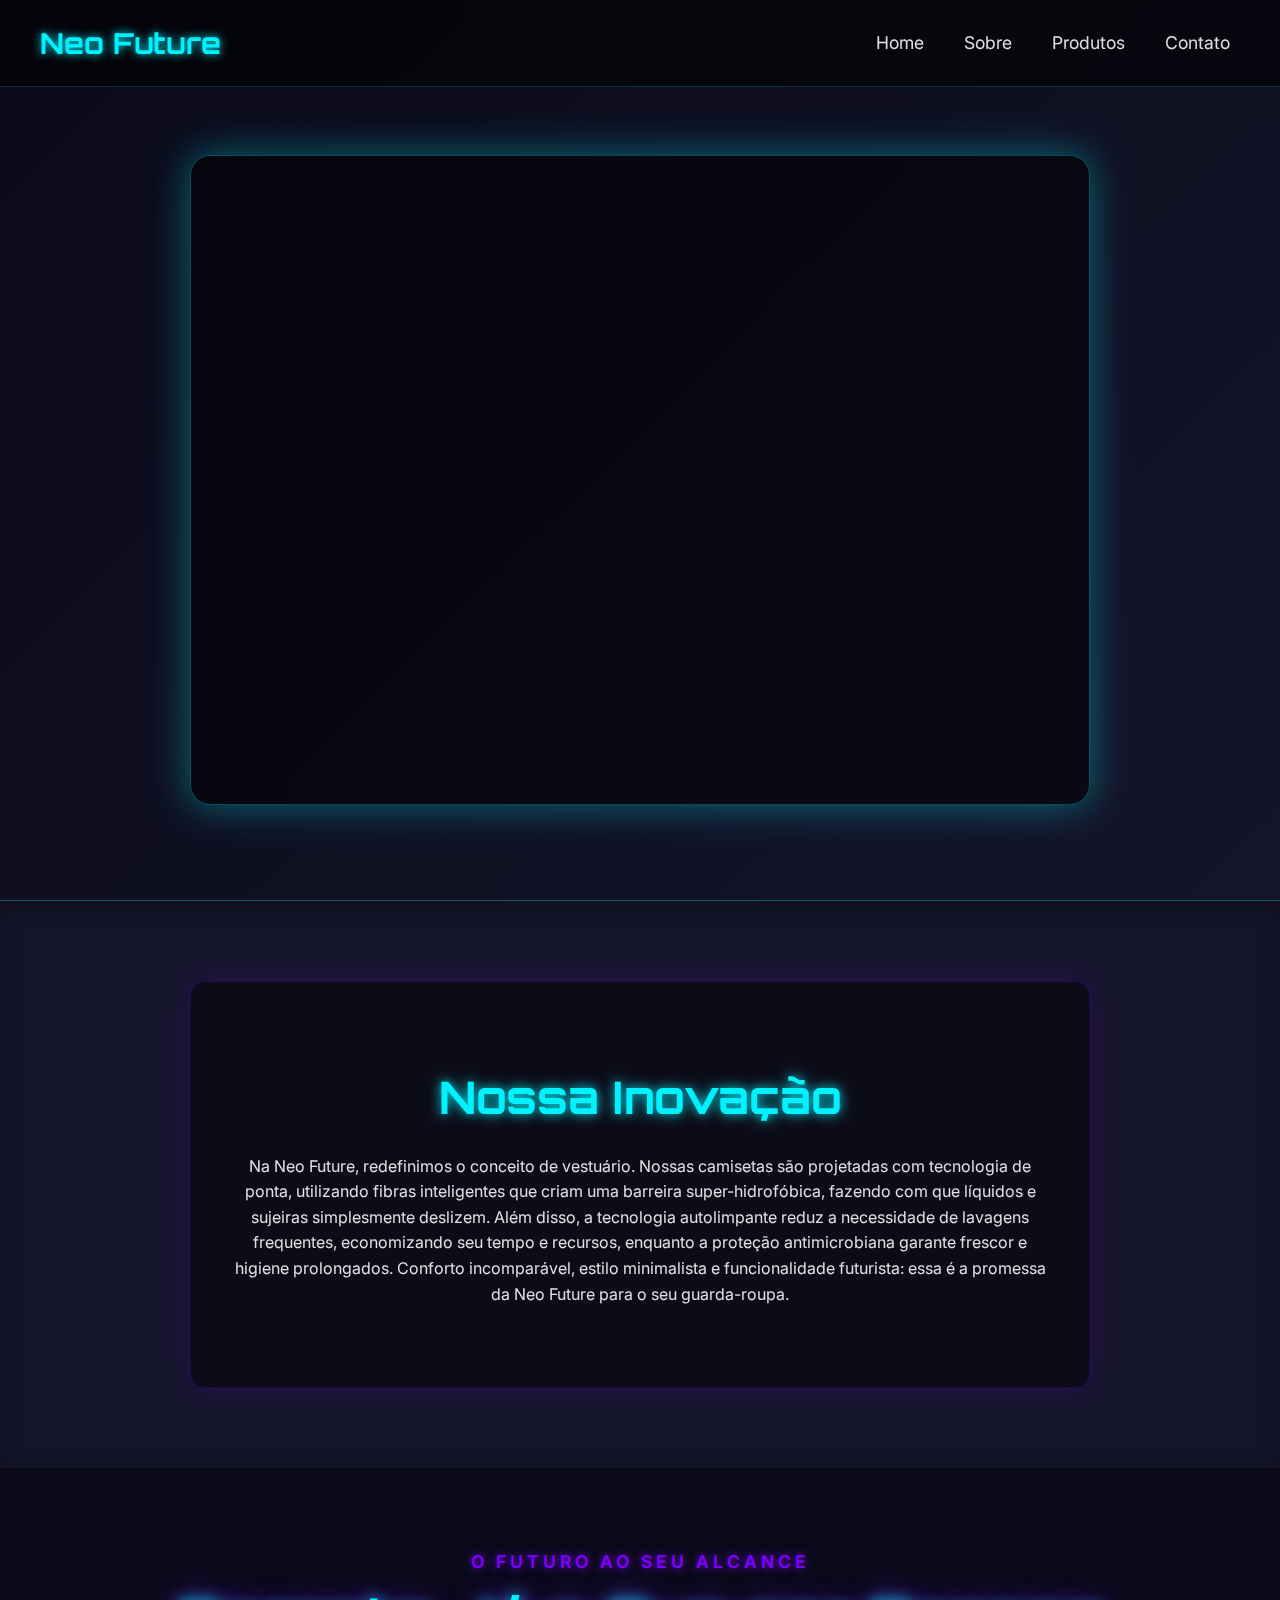
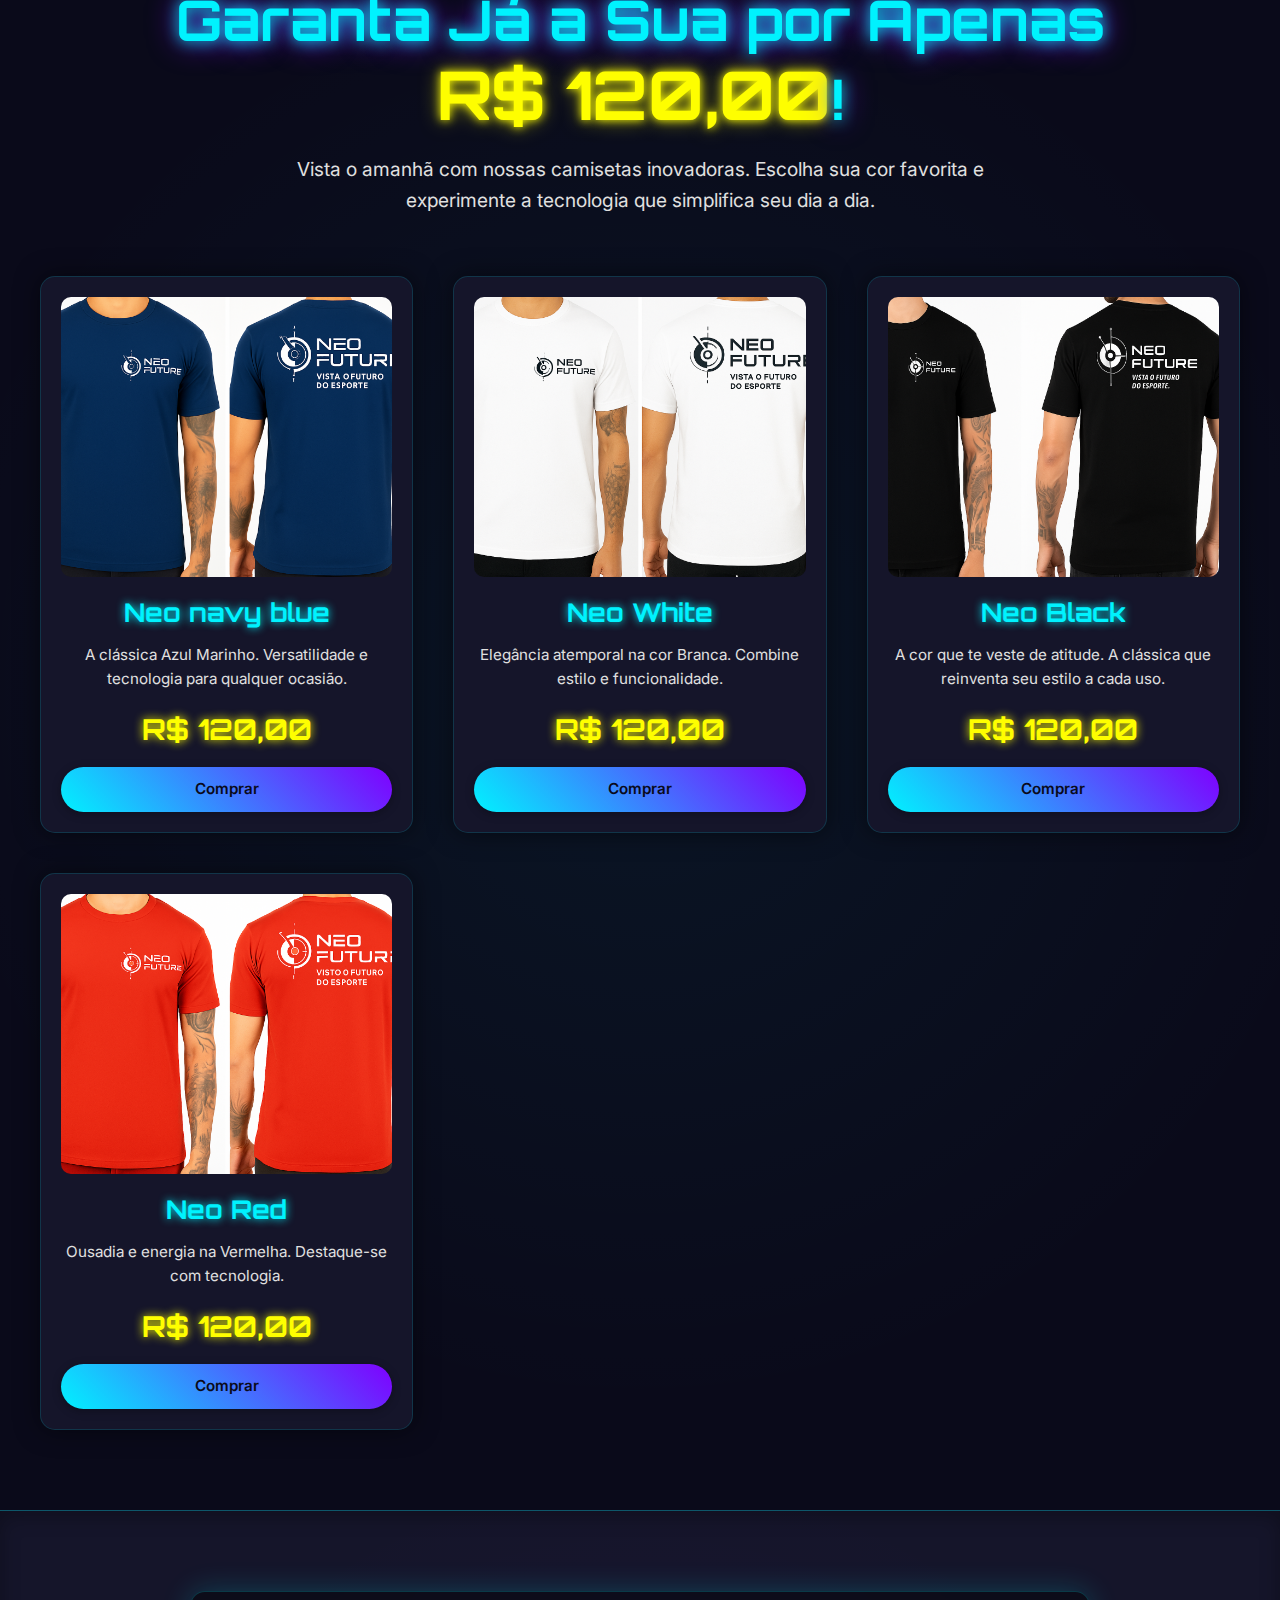
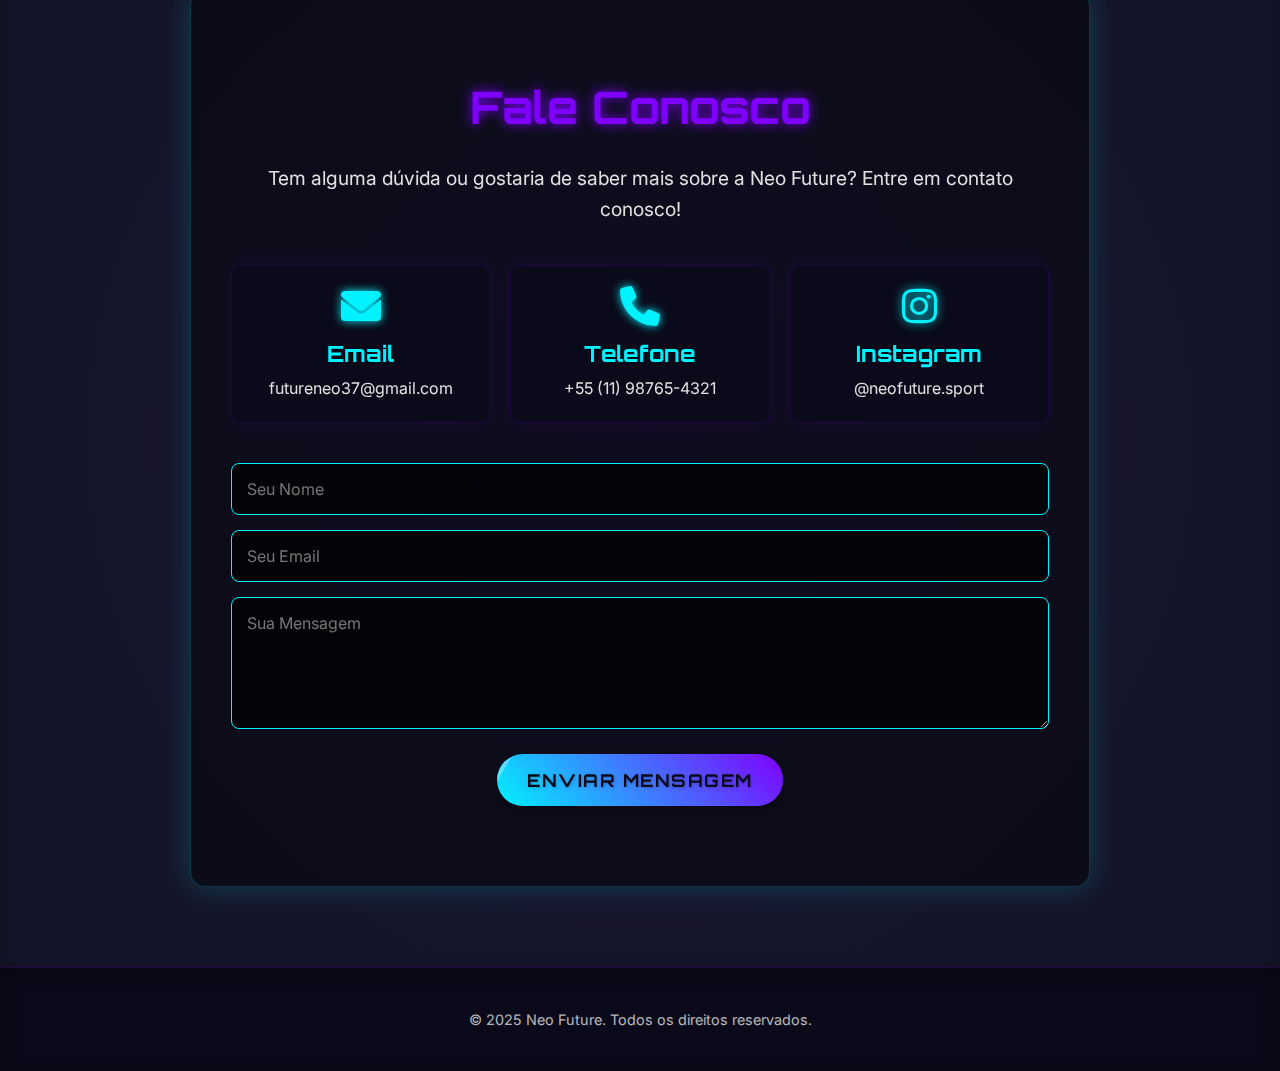
<file: index.html>
<!DOCTYPE html>
<html lang="pt-BR">
<head>
    <meta charset="UTF-8">
    <meta name="viewport" content="width=device-width, initial-scale=1.0">
    <title>Neo Future - Vista o futuro do Esporte!</title>
    
    <link rel="stylesheet" href="style.css">
    
    <link rel="preconnect" href="https://fonts.googleapis.com">
    <link rel="preconnect" href="https://fonts.gstatic.com" crossorigin>
    <link href="https://fonts.googleapis.com/css2?family=Inter:wght@300;400;600;700&family=Orbitron:wght@400;700&display=swap" rel="stylesheet">
    <link rel="stylesheet" href="https://cdnjs.cloudflare.com/ajax/libs/font-awesome/6.0.0-beta3/css/all.min.css">
</head>
<body>

    <header class="main-header">
        <nav class="navbar">
            <a href="#home" class="logo">
                Neo Future
            </a>
            <ul class="nav-links">
                <li><a href="#home">Home</a></li>
                <li><a href="#sobre">Sobre</a></li>
                <li><a href="#produtos">Produtos</a></li>
                <li><a href="#contato">Contato</a></li>
            </ul>
        </nav>
    </header>

    <main>
        <section id="home" class="hero-section">
            <div class="hero-container">
                <p class="hat-hero">O FUTURO É AGORA</p>
                <h1 class="title-hero">Neo Future:<br> Vista o futuro do Esporte!</h1>
                <p class="description-hero">Experimente a revolução têxtil com camisetas super-hidrofóbicas (repelem água e sujeira), autolimpantes e antimicrobianas. Inovação, conforto e estilo se unem para um novo padrão de vestuário.</p>
                <div class="hero-buttons">
                    <a href="#produtos" class="button-cta">Explore a Coleção</a>
                    <a href="#sobre" class="button-secondary">Saiba Mais</a>
                </div>
            </div>
        </section>

        <section id="sobre" class="about-section">
            <div class="about-container">
                <h2>Nossa Inovação</h2>
                <p class="about-text">Na Neo Future, redefinimos o conceito de vestuário. Nossas camisetas são projetadas com tecnologia de ponta, utilizando fibras inteligentes que criam uma barreira super-hidrofóbica, fazendo com que líquidos e sujeiras simplesmente deslizem. Além disso, a tecnologia autolimpante reduz a necessidade de lavagens frequentes, economizando seu tempo e recursos, enquanto a proteção antimicrobiana garante frescor e higiene prolongados. Conforto incomparável, estilo minimalista e funcionalidade futurista: essa é a promessa da Neo Future para o seu guarda-roupa.</p>
            </div>
        </section>

        <section id="produtos" class="products-section">
            <div class="products-container">
                <p class="products-hat">O FUTURO AO SEU ALCANCE</p>
                <h2 class="products-title-special">Garanta Já a Sua por Apenas <span class="highlight-price">R$ 120,00</span>!</h2>
                <p class="products-intro-text">Vista o amanhã com nossas camisetas inovadoras. Escolha sua cor favorita e experimente a tecnologia que simplifica seu dia a dia.</p>

                <div class="product-grid">
                    
                    <div class="product-card">
                        <div class="product-image-placeholder">
                            <img src="assets/image/img-card-5.png" alt="Camiseta Neo Future Azul marinho">
                        </div>
                        <div class="product-card-content">
                            <div>
                                <h3>Neo navy blue</h3>
                                <p class="product-description">A clássica Azul Marinho. Versatilidade e tecnologia para qualquer ocasião.</p>
                                <span class="product-price">R$ 120,00</span>
                            </div>
                            <a href="#" class="button-cta-small">Comprar</a>
                        </div>
                    </div>

                    <div class="product-card">
                        <div class="product-image-placeholder">
                            <img src="assets/image/img-card-4.png" alt="Camiseta Neo Future Branca">
                        </div>
                        <div class="product-card-content">
                           <div>
                                <h3>Neo White</h3>
                                <p class="product-description">Elegância atemporal na cor Branca. Combine estilo e funcionalidade.</p>
                                <span class="product-price">R$ 120,00</span>
                           </div>
                            <a href="#" class="button-cta-small">Comprar</a>
                        </div>
                    </div>


                     <div class="product-card">
                        <div class="product-image-placeholder">
                            <img src="assets/image/img-card-6.png" alt="Camiseta Neo Future Azul marinho">
                        </div>
                        <div class="product-card-content">
                            <div>
                                <h3>Neo Black</h3>
                                <p class="product-description"> A cor que te veste de atitude. A clássica que reinventa seu estilo a cada uso.</p>
                                <span class="product-price">R$ 120,00</span>
                            </div>
                            <a href="#" class="button-cta-small">Comprar</a>
                        </div>
                    </div>


                    <div class="product-card">
                        <div class="product-image-placeholder">
                            <img src="assets/image/img-card-3.png" alt="Camiseta Neo Future Vermelha">
                        </div>
                        <div class="product-card-content">
                            <div>
                                <h3>Neo Red</h3>
                                <p class="product-description">Ousadia e energia na Vermelha. Destaque-se com tecnologia.</p>
                                <span class="product-price">R$ 120,00</span>
                            </div>
                            <a href="#" class="button-cta-small">Comprar</a>
                        </div>
                    </div>

                </div>
            </div>
        </section>

        <section id="contato" class="contact-section">
            <div class="contact-container">
                <h2>Fale Conosco</h2>
                <p class="contact-intro-text">Tem alguma dúvida ou gostaria de saber mais sobre a Neo Future? Entre em contato conosco!</p>
                <div class="contact-info-grid">
                    <div class="contact-info-card">
                        <i class="fas fa-envelope"></i> 
                        <h3>Email</h3>
                        <p><a href="mailto:futureneo37@gmail.com" class="contact-link">futureneo37@gmail.com</a></p>
                    </div>
                    <div class="contact-info-card">
                        <i class="fas fa-phone"></i>
                        <h3>Telefone</h3>
                        <p><a href="tel:+5511987654321" class="contact-link">+55 (11) 98765-4321</a></p>
                    </div>
                    <div class="contact-info-card">
                        <i class="fab fa-instagram"></i> 
                        <h3>Instagram</h3>
                        <p><a href="https://www.instagram.com/neofuture.sport" target="_blank" class="contact-link">@neofuture.sport</a></p>
                    </div>
                </div>
                <form class="contact-form" action="#" method="POST">
                    <input type="text" name="name" placeholder="Seu Nome" required>
                    <input type="email" name="email" placeholder="Seu Email" required>
                    <textarea name="message" placeholder="Sua Mensagem" rows="5" required></textarea>
                    <button type="submit" class="button-cta">Enviar Mensagem</button>
                </form>
            </div>
        </section>
    </main>

    <footer class="footer">
        <p class="copyright">&copy; 2025 Neo Future. Todos os direitos reservados.</p>
    </footer>

</body>
</html>
</file>
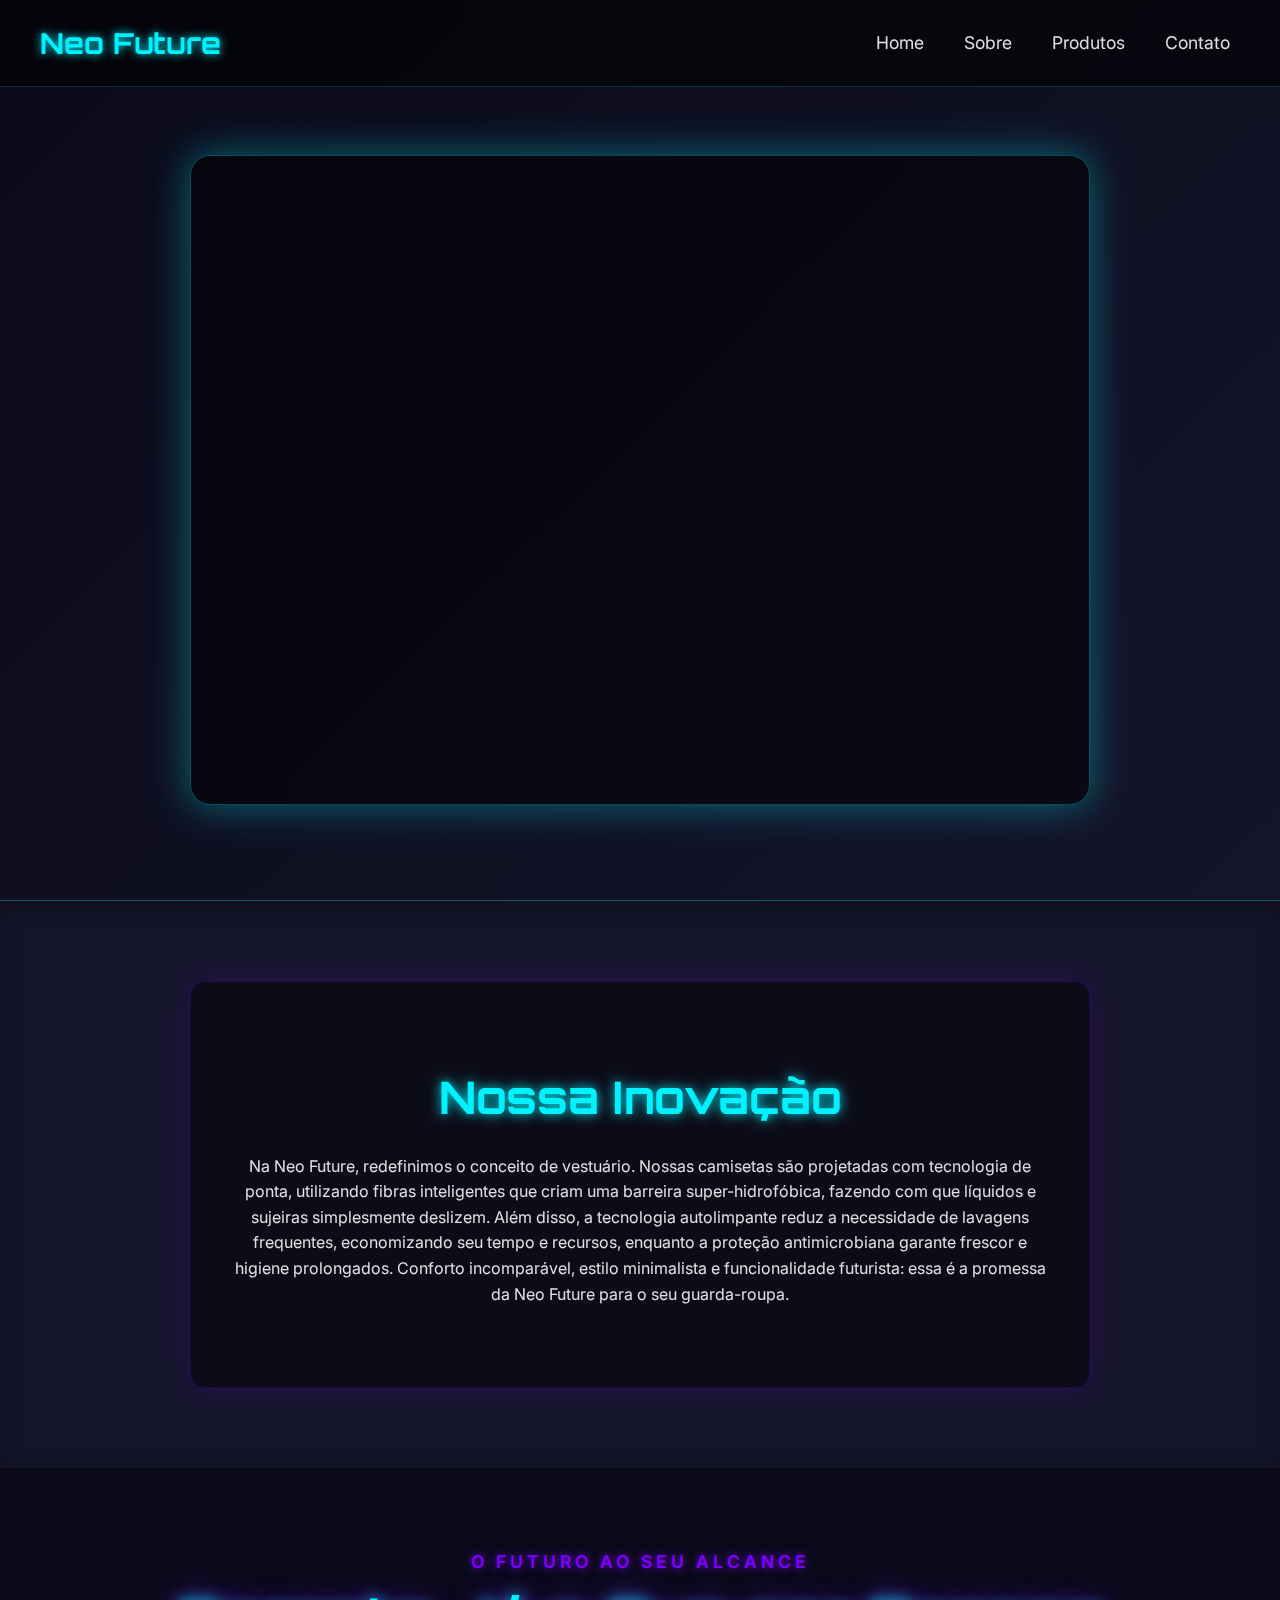
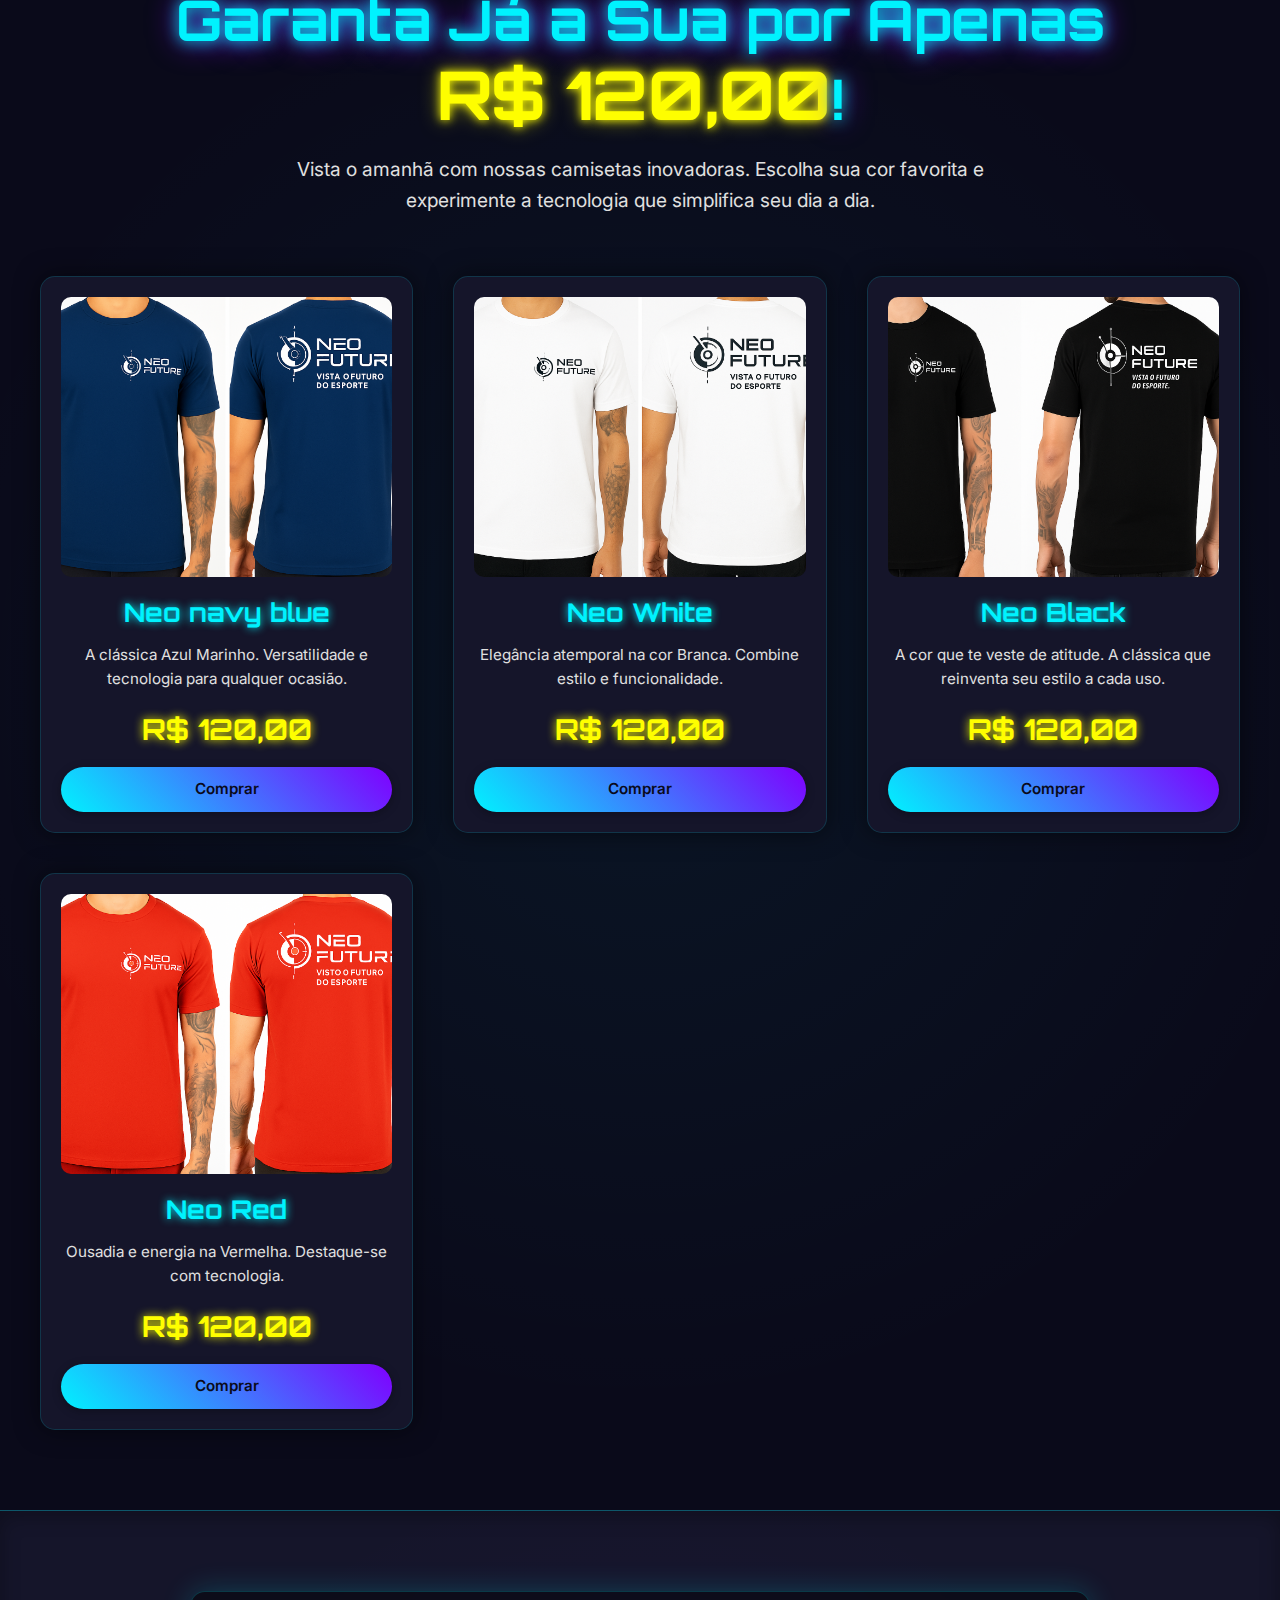
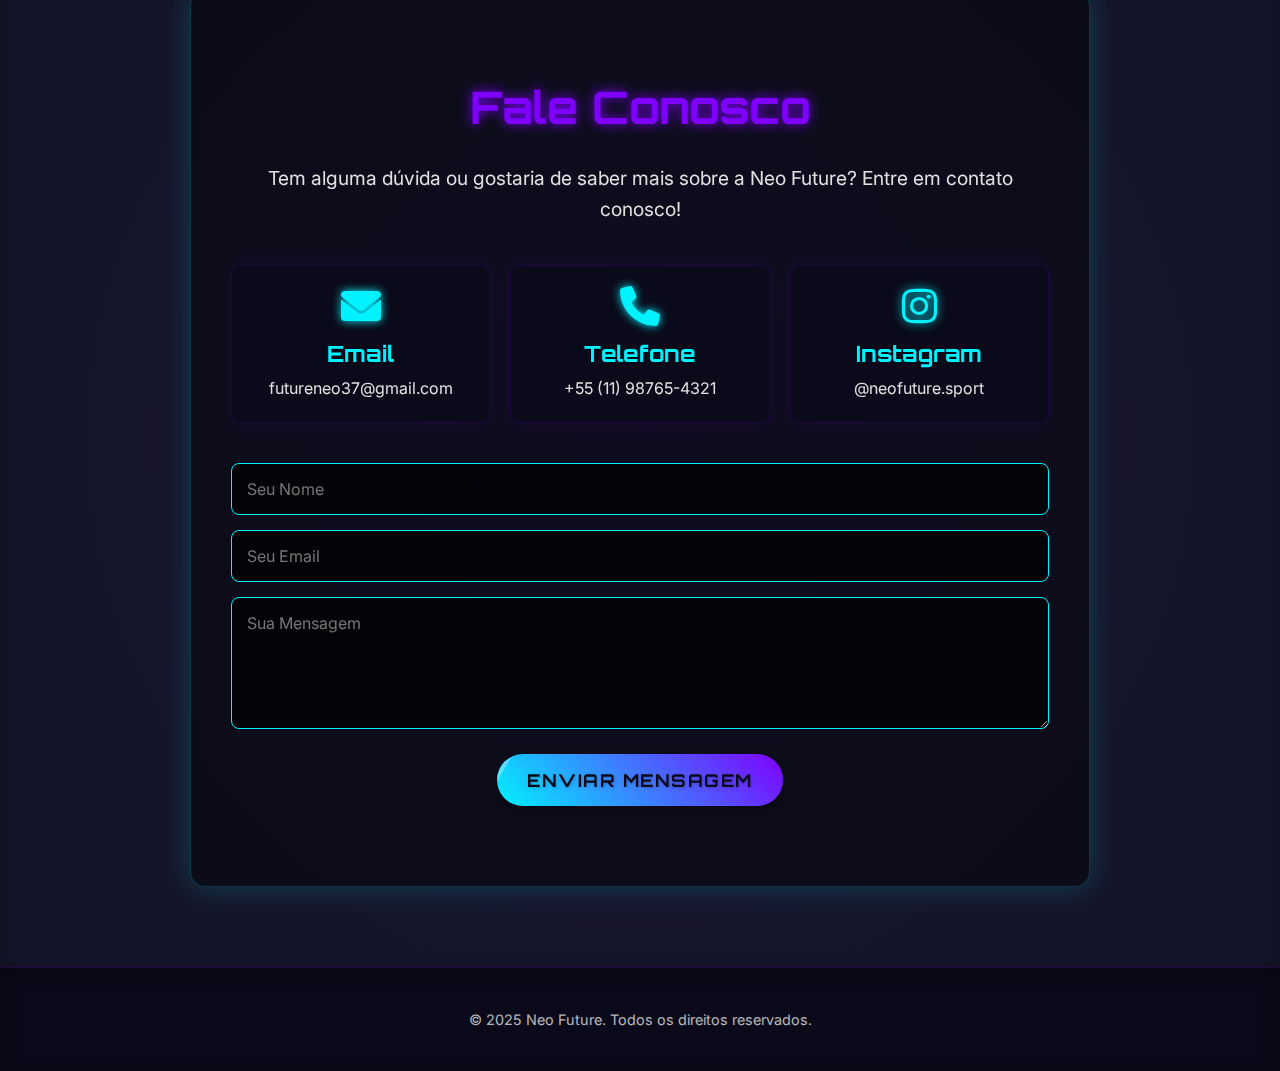
<file: shark tank-turma L/site neo future/index.html>
<!DOCTYPE html>
<html lang="pt-BR">
<head>
    <meta charset="UTF-8">
    <meta name="viewport" content="width=device-width, initial-scale=1.0">
    <title>Neo Future - Vista o futuro do Esporte!</title>
    
    <link rel="stylesheet" href="style.css">
    
    <link rel="preconnect" href="https://fonts.googleapis.com">
    <link rel="preconnect" href="https://fonts.gstatic.com" crossorigin>
    <link href="https://fonts.googleapis.com/css2?family=Inter:wght@300;400;600;700&family=Orbitron:wght@400;700&display=swap" rel="stylesheet">
    <link rel="stylesheet" href="https://cdnjs.cloudflare.com/ajax/libs/font-awesome/6.0.0-beta3/css/all.min.css">
</head>
<body>

    <header class="main-header">
        <nav class="navbar">
            <a href="#home" class="logo">
                Neo Future
            </a>
            <ul class="nav-links">
                <li><a href="#home">Home</a></li>
                <li><a href="#sobre">Sobre</a></li>
                <li><a href="#produtos">Produtos</a></li>
                <li><a href="#contato">Contato</a></li>
            </ul>
        </nav>
    </header>

    <main>
        <section id="home" class="hero-section">
            <div class="hero-container">
                <p class="hat-hero">O FUTURO É AGORA</p>
                <h1 class="title-hero">Neo Future:<br> Vista o futuro do Esporte!</h1>
                <p class="description-hero">Experimente a revolução têxtil com camisetas super-hidrofóbicas (repelem água e sujeira), autolimpantes e antimicrobianas. Inovação, conforto e estilo se unem para um novo padrão de vestuário.</p>
                <div class="hero-buttons">
                    <a href="#produtos" class="button-cta">Explore a Coleção</a>
                    <a href="#sobre" class="button-secondary">Saiba Mais</a>
                </div>
            </div>
        </section>

        <section id="sobre" class="about-section">
            <div class="about-container">
                <h2>Nossa Inovação</h2>
                <p class="about-text">Na Neo Future, redefinimos o conceito de vestuário. Nossas camisetas são projetadas com tecnologia de ponta, utilizando fibras inteligentes que criam uma barreira super-hidrofóbica, fazendo com que líquidos e sujeiras simplesmente deslizem. Além disso, a tecnologia autolimpante reduz a necessidade de lavagens frequentes, economizando seu tempo e recursos, enquanto a proteção antimicrobiana garante frescor e higiene prolongados. Conforto incomparável, estilo minimalista e funcionalidade futurista: essa é a promessa da Neo Future para o seu guarda-roupa.</p>
            </div>
        </section>

        <section id="produtos" class="products-section">
            <div class="products-container">
                <p class="products-hat">O FUTURO AO SEU ALCANCE</p>
                <h2 class="products-title-special">Garanta Já a Sua por Apenas <span class="highlight-price">R$ 120,00</span>!</h2>
                <p class="products-intro-text">Vista o amanhã com nossas camisetas inovadoras. Escolha sua cor favorita e experimente a tecnologia que simplifica seu dia a dia.</p>

                <div class="product-grid">
                    
                    <div class="product-card">
                        <div class="product-image-placeholder">
                            <img src="../assets/image/img-card-5.png" alt="Camiseta Neo Future Azul marinho">
                        </div>
                        <div class="product-card-content">
                            <div>
                                <h3>Neo navy blue</h3>
                                <p class="product-description">A clássica Azul Marinho. Versatilidade e tecnologia para qualquer ocasião.</p>
                                <span class="product-price">R$ 120,00</span>
                            </div>
                            <a href="#" class="button-cta-small">Comprar</a>
                        </div>
                    </div>

                    <div class="product-card">
                        <div class="product-image-placeholder">
                            <img src="../assets/image/img-card-4.png" alt="Camiseta Neo Future Branca">
                        </div>
                        <div class="product-card-content">
                           <div>
                                <h3>Neo White</h3>
                                <p class="product-description">Elegância atemporal na cor Branca. Combine estilo e funcionalidade.</p>
                                <span class="product-price">R$ 120,00</span>
                           </div>
                            <a href="#" class="button-cta-small">Comprar</a>
                        </div>
                    </div>


                     <div class="product-card">
                        <div class="product-image-placeholder">
                            <img src="../assets/image/img-card-6.png" alt="Camiseta Neo Future Azul marinho">
                        </div>
                        <div class="product-card-content">
                            <div>
                                <h3>Neo Black</h3>
                                <p class="product-description"> A cor que te veste de atitude. A clássica que reinventa seu estilo a cada uso.</p>
                                <span class="product-price">R$ 120,00</span>
                            </div>
                            <a href="#" class="button-cta-small">Comprar</a>
                        </div>
                    </div>


                    <div class="product-card">
                        <div class="product-image-placeholder">
                            <img src="../assets/image/img-card-3.png" alt="Camiseta Neo Future Vermelha">
                        </div>
                        <div class="product-card-content">
                            <div>
                                <h3>Neo Red</h3>
                                <p class="product-description">Ousadia e energia na Vermelha. Destaque-se com tecnologia.</p>
                                <span class="product-price">R$ 120,00</span>
                            </div>
                            <a href="#" class="button-cta-small">Comprar</a>
                        </div>
                    </div>

                </div>
            </div>
        </section>

        <section id="contato" class="contact-section">
            <div class="contact-container">
                <h2>Fale Conosco</h2>
                <p class="contact-intro-text">Tem alguma dúvida ou gostaria de saber mais sobre a Neo Future? Entre em contato conosco!</p>
                <div class="contact-info-grid">
                    <div class="contact-info-card">
                        <i class="fas fa-envelope"></i> 
                        <h3>Email</h3>
                        <p><a href="mailto:futureneo37@gmail.com" class="contact-link">futureneo37@gmail.com</a></p>
                    </div>
                    <div class="contact-info-card">
                        <i class="fas fa-phone"></i>
                        <h3>Telefone</h3>
                        <p><a href="tel:+5511987654321" class="contact-link">+55 (11) 98765-4321</a></p>
                    </div>
                    <div class="contact-info-card">
                        <i class="fab fa-instagram"></i> 
                        <h3>Instagram</h3>
                        <p><a href="https://www.instagram.com/neofuture.sport" target="_blank" class="contact-link">@neofuture.sport</a></p>
                    </div>
                </div>
                <form class="contact-form" action="#" method="POST">
                    <input type="text" name="name" placeholder="Seu Nome" required>
                    <input type="email" name="email" placeholder="Seu Email" required>
                    <textarea name="message" placeholder="Sua Mensagem" rows="5" required></textarea>
                    <button type="submit" class="button-cta">Enviar Mensagem</button>
                </form>
            </div>
        </section>
    </main>

    <footer class="footer">
        <p class="copyright">&copy; 2025 Neo Future. Todos os direitos reservados.</p>
    </footer>

</body>
</html>
</file>
<file: style.css>
/* CÓDIGO CSS FINAL E RESPONSIVO */

/* Importação de Fontes do Google Fonts */ 
@import url('https://fonts.googleapis.com/css2?family=Inter:wght@300;400;600;700&family=Orbitron:wght@400;700&display=swap'); 

/* Variáveis CSS para fácil personalização */ 
:root { 
    /* Cores */ 
    --color-primary-neon: #00f2fe; /* Azul ciano brilhante */ 
    --color-secondary-neon: #7f00ff; /* Roxo vibrante */ 
    --color-text-light: #e0e0e0; /* Cinza claro para texto */ 
    --color-bg-dark: #0a0a1a; /* Fundo escuro principal, quase preto */ 
    --color-bg-medium: #15152a; /* Fundo secundário um pouco mais claro */ 
    --color-accent-glow: rgba(0, 242, 254, 0.4); /* Brilho para elementos */ 
    --color-gradient-start: #000000; 
    --color-gradient-end: #0a0a1a; 
    --color-attention-red: #ff4d4d; /* Um vermelho mais vibrante para atenção */ 
    --color-attention-yellow: #fefe00; /* Amarelo brilhante para destaque de preço */ 

    /* Fontes */ 
    --font-heading: 'Orbitron', sans-serif; /* Fonte para títulos e destaques */ 
    --font-body: 'Inter', sans-serif; /* Fonte principal para o corpo do texto */ 

    /* Espaçamentos */ 
    --spacing-lg: 80px; 
    --spacing-md: 40px; 
    --spacing-sm: 20px; 
} 

/* Reset Básico para consistência entre navegadores */ 
* { 
    margin: 0; 
    padding: 0; 
    box-sizing: border-box; 
} 

html { 
    scroll-behavior: smooth; /* Rolagem suave para âncoras */ 
} 

body { 
    font-family: var(--font-body); 
    color: var(--color-text-light); 
    background-color: var(--color-bg-dark); 
    line-height: 1.6; 
    overflow-x: hidden; /* Evita scroll horizontal indesejado */ 
    -webkit-font-smoothing: antialiased; /* Suavização de fontes para melhor legibilidade */ 
} 

/* Estilos de seleção de texto (opcional) */ 
::selection { 
    background-color: var(--color-primary-neon); 
    color: var(--color-bg-dark); 
} 

/* --- Header --- */ 
.main-header { 
    width: 100%; 
    padding: var(--spacing-sm) var(--spacing-md); 
    background-color: rgba(0, 0, 0, 0.6); 
    position: fixed; 
    top: 0; 
    left: 0; 
    z-index: 1000;
    backdrop-filter: blur(8px);
    border-bottom: 1px solid rgba(0, 242, 254, 0.2); 
} 

.navbar { 
    display: flex; 
    justify-content: space-between; 
    align-items: center; 
    max-width: 1200px; 
    margin: 0 auto; 
} 

.logo {
    font-family: var(--font-heading);
    font-size: 1.8em;
    font-weight: 700;
    color: var(--color-primary-neon);
    text-decoration: none;
    text-shadow: 0 0 8px var(--color-primary-neon);
    transition: all 0.3s ease;
}

.logo h1 {
    font-size: inherit;
    font-weight: inherit;
}

.logo:hover {
    color: var(--color-secondary-neon);
    text-shadow: 0 0 15px var(--color-secondary-neon);
}

.nav-links { 
    list-style: none; 
    display: flex; 
    gap: var(--spacing-sm); 
} 

.nav-links a { 
    color: var(--color-text-light); 
    text-decoration: none; 
    font-family: var(--font-body); 
    font-weight: 400; 
    font-size: 1.1em; 
    padding: 5px 10px; 
    position: relative; 
    transition: color 0.3s ease; 
} 

.nav-links a::after { 
    content: ''; 
    position: absolute; 
    width: 0; 
    height: 2px; 
    background: var(--color-primary-neon); 
    bottom: -5px; 
    left: 50%; 
    transform: translateX(-50%); 
    transition: width 0.3s ease; 
} 

.nav-links a:hover { 
    color: var(--color-primary-neon); 
} 

.nav-links a:hover::after { 
    width: 100%; 
} 

/* --- Hero Section (Home) --- */ 
.hero-section { 
    position: relative; 
    width: 100%; 
    min-height: 100vh;
    display: flex; 
    justify-content: center; 
    align-items: center; 
    text-align: center; 
    background: linear-gradient(135deg, var(--color-bg-dark) 0%, var(--color-bg-medium) 100%); 
    overflow: hidden;
    padding: calc(var(--spacing-lg) + 60px) var(--spacing-sm) var(--spacing-lg);
} 

.hero-section::before { 
    content: ''; 
    position: absolute; 
    top: 0; 
    left: 0; 
    width: 100%; 
    height: 100%; 
    background: url('https://via.placeholder.com/1920x1080/0d0d1e/00f2fe?text=FUTURISTIC+PATTERN') no-repeat center center/cover; 
    opacity: 0.15;
    z-index: 0; 
    animation: backgroundPulse 15s infinite alternate ease-in-out;
} 

@keyframes backgroundPulse { 
    0% { opacity: 0.15; transform: scale(1); } 
    100% { opacity: 0.2; transform: scale(1.03); } 
} 

.hero-container { 
    position: relative; 
    z-index: 1;
    max-width: 900px; 
    padding: var(--spacing-lg); 
    background-color: rgba(0, 0, 0, 0.5);
    border-radius: 20px; 
    box-shadow: 0 0 40px var(--color-accent-glow);
    backdrop-filter: blur(10px);
    border: 1px solid rgba(0, 242, 254, 0.3); 
    animation: fadeInScale 1s ease-out;
} 

@keyframes fadeInScale { 
    from { opacity: 0; transform: scale(0.95); } 
    to { opacity: 1; transform: scale(1); } 
} 

.hat-hero { 
    font-family: var(--font-body);
    font-weight: 600; 
    font-size: 1.1em; 
    color: var(--color-secondary-neon); 
    text-transform: uppercase; 
    letter-spacing: 4px; 
    margin-bottom: 15px; 
    text-shadow: 0 0 8px var(--color-secondary-neon); 
    opacity: 0;
    animation: slideInTop 0.8s forwards 0.2s;
} 

@keyframes slideInTop { 
    from { opacity: 0; transform: translateY(-30px); } 
    to { opacity: 1; transform: translateY(0); } 
} 

.title-hero { 
    font-family: var(--font-heading); 
    font-size: 4em;
    color: var(--color-primary-neon); 
    margin-bottom: 25px; 
    line-height: 1.1; 
    text-shadow: 0 0 20px var(--color-primary-neon), 0 0 40px var(--color-secondary-neon); 
    opacity: 0;
    animation: fadeInTitle 1s forwards 0.4s;
} 

@keyframes fadeInTitle { 
    from { opacity: 0; transform: translateY(20px); } 
    to { opacity: 1; transform: translateY(0); } 
} 

.description-hero { 
    font-family: var(--font-body); 
    font-size: 1.3em; 
    color: var(--color-text-light); 
    margin-bottom: var(--spacing-md); 
    max-width: 700px; 
    margin-left: auto; 
    margin-right: auto; 
    opacity: 0;
    animation: fadeInText 1s forwards 0.6s;
} 

@keyframes fadeInText { 
    from { opacity: 0; } 
    to { opacity: 1; } 
} 

.hero-buttons { 
    display: flex; 
    justify-content: center; 
    gap: var(--spacing-sm); 
    flex-wrap: wrap;
    opacity: 0;
    animation: fadeInButtons 1s forwards 0.8s;
} 

@keyframes fadeInButtons { 
    from { opacity: 0; transform: translateY(20px); } 
    to { opacity: 1; transform: translateY(0); } 
} 

.button-cta, .button-secondary { 
    display: inline-block; 
    padding: 18px 35px;
    border-radius: 50px; 
    text-decoration: none; 
    font-family: var(--font-heading); 
    font-size: 1.1em; 
    font-weight: 700; 
    text-transform: uppercase; 
    letter-spacing: 1.5px; 
    transition: all 0.3s cubic-bezier(0.25, 0.8, 0.25, 1);
    box-shadow: 0 5px 15px rgba(0, 0, 0, 0.4); 
    position: relative; 
    overflow: hidden;
} 

.button-cta { 
    background: linear-gradient(45deg, var(--color-primary-neon), var(--color-secondary-neon)); 
    color: var(--color-bg-dark); 
    border: none; 
    text-shadow: 1px 1px 3px rgba(0, 0, 0, 0.2); 
} 

.button-cta:hover { 
    transform: translateY(-5px); 
    box-shadow: 0 10px 25px var(--color-accent-glow); 
    filter: brightness(1.1);
} 

.button-cta::before {
    content: ''; 
    position: absolute; 
    top: 0; 
    left: -100%; 
    width: 100%; 
    height: 100%; 
    background: rgba(255, 255, 255, 0.3); 
    transform: skewX(-30deg); 
    transition: all 0.5s cubic-bezier(0.25, 0.8, 0.25, 1); 
} 

.button-cta:hover::before { 
    left: 100%; 
} 

.button-secondary { 
    background-color: transparent; 
    color: var(--color-primary-neon); 
    border: 2px solid var(--color-primary-neon); 
    transition: all 0.3s ease; 
} 

.button-secondary:hover { 
    transform: translateY(-5px); 
    background-color: var(--color-primary-neon); 
    color: var(--color-bg-dark); 
    box-shadow: 0 10px 25px var(--color-accent-glow); 
} 

.button-cta-small { 
    display: inline-block; 
    padding: 10px 20px; 
    border-radius: 30px; 
    text-decoration: none; 
    font-family: var(--font-body); 
    font-size: 0.95em; 
    font-weight: 600; 
    background: linear-gradient(45deg, var(--color-primary-neon), var(--color-secondary-neon)); 
    color: var(--color-bg-dark); 
    border: none; 
    /* margin-top: 15px; */ /* Removido para controle pelo flexbox */
    transition: all 0.3s ease; 
    box-shadow: 0 2px 10px rgba(0, 0, 0, 0.3); 
} 

.button-cta-small:hover { 
    transform: translateY(-2px); 
    box-shadow: 0 5px 15px var(--color-accent-glow); 
    filter: brightness(1.1); 
} 

/* --- Section "Sobre" --- */ 
.about-section { 
    padding: var(--spacing-lg) var(--spacing-sm); 
    background-color: var(--color-bg-medium); 
    text-align: center; 
    border-top: 1px solid rgba(0, 242, 254, 0.3); 
    box-shadow: inset 0 5px 20px rgba(0, 0, 0, 0.3); 
} 

.about-container { 
    max-width: 900px; 
    margin: 0 auto; 
    padding: var(--spacing-lg) var(--spacing-md); 
    background-color: rgba(0, 0, 0, 0.4); 
    border-radius: 15px; 
    box-shadow: 0 0 30px rgba(127, 0, 255, 0.2);
    backdrop-filter: blur(5px); 
    border: 1px solid rgba(127, 0, 255, 0.2); 
} 

.about-section h2 { 
    font-family: var(--font-heading); 
    font-size: 2.8em; 
    color: var(--color-primary-neon); 
    margin-bottom: var(--spacing-sm); 
    text-shadow: 0 0 12px var(--color-primary-neon); 
} 

/* --- Section "Produtos" --- */ 
.products-section { 
    padding: var(--spacing-lg) var(--spacing-sm); 
    background-color: var(--color-bg-dark); 
    text-align: center; 
    position: relative; 
    overflow: hidden; 
} 

.products-section::before {
    content: ''; 
    position: absolute; 
    top: 0; 
    left: 0; 
    width: 100%; 
    height: 100%; 
    background: radial-gradient(circle at center, rgba(0, 242, 254, 0.05) 0%, rgba(10, 10, 26, 0) 70%); 
    z-index: 0; 
} 

.products-container { 
    max-width: 1200px; 
    margin: 0 auto; 
    position: relative; 
    z-index: 1;
} 

.products-hat { 
    font-family: var(--font-body); 
    font-weight: 600; 
    font-size: 1.1em; 
    color: var(--color-secondary-neon); 
    text-transform: uppercase; 
    letter-spacing: 4px; 
    margin-bottom: 10px; 
    text-shadow: 0 0 8px var(--color-secondary-neon); 
    animation: pulseText 2s infinite alternate;
} 

@keyframes pulseText { 
    0% { transform: scale(1); opacity: 1; } 
    100% { transform: scale(1.02); opacity: 0.9; } 
} 

.products-title-special { 
    font-family: var(--font-heading); 
    font-size: 3.5em;
    color: var(--color-primary-neon); 
    margin-bottom: 20px; 
    text-shadow: 0 0 15px var(--color-primary-neon), 0 0 30px var(--color-secondary-neon); 
    line-height: 1.2; 
} 

.highlight-price { 
    color: var(--color-attention-yellow);
    font-size: 1.2em;
    font-weight: 700; 
    text-shadow: 0 0 10px var(--color-attention-yellow), 0 0 20px rgba(255, 255, 0, 0.5);
    animation: pricePop 1.5s ease-out forwards; 
    display: inline-block;
} 

@keyframes pricePop { 
    0% { transform: scale(0.8); opacity: 0; } 
    50% { transform: scale(1.1); opacity: 1; } 
    100% { transform: scale(1); } 
} 

.products-intro-text { 
    font-family: var(--font-body); 
    font-size: 1.2em; 
    color: var(--color-text-light); 
    margin-bottom: var(--spacing-md); 
    max-width: 800px; 
    margin-left: auto; 
    margin-right: auto; 
} 

.product-grid { 
    display: grid; 
    grid-template-columns: repeat(auto-fit, minmax(280px, 1fr)); 
    gap: var(--spacing-md); 
    padding-top: var(--spacing-sm); 
} 

.product-card { 
    background-color: var(--color-bg-medium); 
    border-radius: 15px; 
    padding: var(--spacing-sm); 
    text-align: center; 
    box-shadow: 0 0 25px rgba(0, 0, 0, 0.5); 
    transition: transform 0.3s ease, box-shadow 0.3s ease; 
    border: 1px solid rgba(0, 242, 254, 0.15); 
    position: relative; 
    overflow: hidden; 
    display: flex;
    flex-direction: column;
} 

.product-card:hover { 
    transform: translateY(-10px) scale(1.02); 
    box-shadow: 0 10px 35px rgba(0, 242, 254, 0.4);
    border-color: var(--color-primary-neon); 
} 

.product-card::before { 
    content: ''; 
    position: absolute; 
    top: 0; 
    left: 0; 
    width: 100%; 
    height: 100%; 
    background: radial-gradient(circle at center, rgba(0, 242, 254, 0.1) 0%, transparent 70%); 
    opacity: 0; 
    transition: opacity 0.3s ease; 
    z-index: 0; 
} 

.product-card:hover::before { 
    opacity: 1; 
} 

.product-image-placeholder {
    width: 100%;
    height: 280px;
    margin-bottom: 15px;
    display: flex;
    align-items: center;
    justify-content: center;
    overflow: hidden;
    border-radius: 10px;
}

.product-image-placeholder img { 
    width: 100%; 
    height: 100%; 
    object-fit: cover;
    transition: transform 0.3s ease;
}

.product-card:hover .product-image-placeholder img { 
    transform: scale(1.05);
} 

.product-card-content {
    flex-grow: 1;
    display: flex;
    flex-direction: column;
    justify-content: space-between;
    position: relative;
    z-index: 2;
}

.product-card-content > div {
    padding-bottom: 15px;
}

.product-card h3 { 
    font-family: var(--font-heading); 
    font-size: 1.6em; 
    color: var(--color-primary-neon); 
    margin-bottom: 10px; 
    text-shadow: 0 0 8px var(--color-primary-neon); 
} 

.product-description { 
    font-family: var(--font-body); 
    font-size: 0.95em; 
    color: var(--color-text-light); 
    margin-bottom: 15px; 
    min-height: 40px;
} 

.product-price { 
    font-family: var(--font-heading); 
    font-size: 1.8em;
    color: var(--color-attention-yellow);
    font-weight: 700; 
    text-shadow: 0 0 10px var(--color-attention-yellow); 
    display: block;
} 

/* --- Contact Section --- */ 
.contact-section { 
    padding: var(--spacing-lg) var(--spacing-sm); 
    background-color: var(--color-bg-medium); 
    text-align: center; 
    border-top: 1px solid rgba(0, 242, 254, 0.3); 
    box-shadow: inset 0 5px 20px rgba(0, 0, 0, 0.3); 
    position: relative; 
    overflow: hidden; 
} 

.contact-section::before { 
    content: ''; 
    position: absolute; 
    top: 0; 
    left: 0; 
    width: 100%; 
    height: 100%; 
    background: radial-gradient(circle at center, rgba(127, 0, 255, 0.05) 0%, rgba(21, 21, 42, 0) 70%); 
    z-index: 0; 
} 

.contact-container { 
    max-width: 900px; 
    margin: 0 auto; 
    padding: var(--spacing-lg) var(--spacing-md); 
    background-color: rgba(0, 0, 0, 0.4); 
    border-radius: 15px; 
    box-shadow: 0 0 30px rgba(0, 242, 254, 0.2);
    backdrop-filter: blur(5px); 
    border: 1px solid rgba(0, 242, 254, 0.2); 
    position: relative; 
    z-index: 1; 
} 

.contact-section h2 { 
    font-family: var(--font-heading); 
    font-size: 2.8em; 
    color: var(--color-secondary-neon); 
    margin-bottom: var(--spacing-sm); 
    text-shadow: 0 0 12px var(--color-secondary-neon); 
} 

.contact-intro-text { 
    font-family: var(--font-body); 
    font-size: 1.2em; 
    color: var(--color-text-light); 
    margin-bottom: var(--spacing-md); 
} 

.contact-info-grid { 
    display: grid; 
    grid-template-columns: repeat(auto-fit, minmax(250px, 1fr)); 
    gap: var(--spacing-sm); 
    margin-bottom: var(--spacing-md); 
} 

.contact-info-card { 
    background-color: var(--color-bg-dark); 
    padding: var(--spacing-sm); 
    border-radius: 10px; 
    border: 1px solid rgba(127, 0, 255, 0.15); 
    box-shadow: 0 0 15px rgba(127, 0, 255, 0.1); 
    transition: transform 0.3s ease, box-shadow 0.3s ease; 
} 

.contact-info-card:hover { 
    transform: translateY(-5px); 
    box-shadow: 0 5px 20px rgba(127, 0, 255, 0.3); 
} 

.contact-info-card .fas, .contact-info-card .fab { 
    font-size: 2.5em; 
    color: var(--color-primary-neon); 
    margin-bottom: 10px; 
    display: block; 
    text-shadow: 0 0 10px var(--color-primary-neon); 
} 

.contact-info-card h3 { 
    font-family: var(--font-heading); 
    font-size: 1.4em; 
    color: var(--color-primary-neon); 
    margin-bottom: 5px; 
} 

.contact-info-card p, .contact-info-card a { 
    font-size: 1em; 
    color: var(--color-text-light); 
    word-break: break-all;
} 

.contact-link { 
    text-decoration: none; 
    transition: color 0.3s ease; 
} 

.contact-link:hover { 
    color: var(--color-primary-neon); 
    text-decoration: underline; 
} 

.contact-form { 
    display: flex; 
    flex-direction: column; 
    gap: 15px; 
    margin-top: var(--spacing-md); 
} 

.contact-form input,
.contact-form textarea { 
    padding: 15px; 
    border: 1px solid var(--color-primary-neon); 
    border-radius: 8px; 
    background-color: rgba(0, 0, 0, 0.7); 
    color: var(--color-text-light); 
    font-family: var(--font-body); 
    font-size: 1em; 
    transition: border-color 0.3s ease, box-shadow 0.3s ease; 
} 

.contact-form input:focus, 
.contact-form textarea:focus { 
    outline: none; 
    border-color: var(--color-secondary-neon); 
    box-shadow: 0 0 15px rgba(127, 0, 255, 0.5); 
} 

.contact-form textarea { 
    resize: vertical;
} 

.contact-form .button-cta { 
    width: auto; 
    align-self: center;
    margin-top: 10px; 
    padding: 15px 30px; 
    cursor: pointer;
} 

/* --- Footer --- */ 
.footer { 
    padding: var(--spacing-md) var(--spacing-sm); 
    background-color: var(--color-bg-dark); 
    color: var(--color-text-light); 
    text-align: center; 
    font-size: 0.9em; 
    border-top: 1px solid rgba(127, 0, 255, 0.2); 
    box-shadow: inset 0 5px 20px rgba(0, 0, 0, 0.3); 
} 

.copyright { 
    opacity: 0.8; 
} 

/* --- Media Queries para Responsividade --- */ 

@media (max-width: 992px) { 
    .hero-container { 
        padding: var(--spacing-md); 
    } 
    .title-hero { 
        font-size: 3.2em; 
    } 
    .products-title-special { 
        font-size: 2.8em; 
    } 
    .contact-section h2 { 
        font-size: 2.5em; 
    } 
} 

@media (max-width: 768px) { 
    .main-header { 
        padding: 15px var(--spacing-sm); 
    } 
    .navbar { 
        flex-direction: column; 
        gap: 15px; 
    } 
    .hero-section { 
        padding-top: calc(var(--spacing-md) + 120px);
    } 
    .title-hero { 
        font-size: 2.5em; 
    } 
    .description-hero { 
        font-size: 1em; 
    } 
    .button-cta, .button-secondary { 
        padding: 15px 25px; 
        font-size: 1em; 
    } 
    .products-title-special { 
        font-size: 2.2em; 
    } 
    .product-grid { 
        grid-template-columns: 1fr;
    } 
    .contact-section h2 { 
        font-size: 2.2em; 
    } 
    .contact-info-grid { 
        grid-template-columns: 1fr; 
    } 
} 

@media (max-width: 480px) { 
    .hat-hero { 
        font-size: 0.9em; 
        letter-spacing: 3px; 
    } 
    .title-hero { 
        font-size: 2.2em; 
    } 
    .hero-buttons .button-cta, 
    .hero-buttons .button-secondary { 
        width: 100%;
        font-size: 0.95em; 
    } 
    .products-hat { 
        font-size: 0.9em; 
    } 
    .products-title-special { 
        font-size: 1.9em; 
    } 
    .products-intro-text { 
        font-size: 1em; 
    } 
    .product-image-placeholder {
        height: 240px;
    }
    .contact-section h2 { 
        font-size: 2em; 
    } 
    .contact-intro-text { 
        font-size: 1em; 
    } 
    .contact-form .button-cta { 
        width: 100%; 
    } 
}
</file>
<file: shark tank-turma L/site neo future/style.css>
/* CÓDIGO CSS FINAL E RESPONSIVO */

/* Importação de Fontes do Google Fonts */ 
@import url('https://fonts.googleapis.com/css2?family=Inter:wght@300;400;600;700&family=Orbitron:wght@400;700&display=swap'); 

/* Variáveis CSS para fácil personalização */ 
:root { 
    /* Cores */ 
    --color-primary-neon: #00f2fe; /* Azul ciano brilhante */ 
    --color-secondary-neon: #7f00ff; /* Roxo vibrante */ 
    --color-text-light: #e0e0e0; /* Cinza claro para texto */ 
    --color-bg-dark: #0a0a1a; /* Fundo escuro principal, quase preto */ 
    --color-bg-medium: #15152a; /* Fundo secundário um pouco mais claro */ 
    --color-accent-glow: rgba(0, 242, 254, 0.4); /* Brilho para elementos */ 
    --color-gradient-start: #000000; 
    --color-gradient-end: #0a0a1a; 
    --color-attention-red: #ff4d4d; /* Um vermelho mais vibrante para atenção */ 
    --color-attention-yellow: #fefe00; /* Amarelo brilhante para destaque de preço */ 

    /* Fontes */ 
    --font-heading: 'Orbitron', sans-serif; /* Fonte para títulos e destaques */ 
    --font-body: 'Inter', sans-serif; /* Fonte principal para o corpo do texto */ 

    /* Espaçamentos */ 
    --spacing-lg: 80px; 
    --spacing-md: 40px; 
    --spacing-sm: 20px; 
} 

/* Reset Básico para consistência entre navegadores */ 
* { 
    margin: 0; 
    padding: 0; 
    box-sizing: border-box; 
} 

html { 
    scroll-behavior: smooth; /* Rolagem suave para âncoras */ 
} 

body { 
    font-family: var(--font-body); 
    color: var(--color-text-light); 
    background-color: var(--color-bg-dark); 
    line-height: 1.6; 
    overflow-x: hidden; /* Evita scroll horizontal indesejado */ 
    -webkit-font-smoothing: antialiased; /* Suavização de fontes para melhor legibilidade */ 
} 

/* Estilos de seleção de texto (opcional) */ 
::selection { 
    background-color: var(--color-primary-neon); 
    color: var(--color-bg-dark); 
} 

/* --- Header --- */ 
.main-header { 
    width: 100%; 
    padding: var(--spacing-sm) var(--spacing-md); 
    background-color: rgba(0, 0, 0, 0.6); 
    position: fixed; 
    top: 0; 
    left: 0; 
    z-index: 1000;
    backdrop-filter: blur(8px);
    border-bottom: 1px solid rgba(0, 242, 254, 0.2); 
} 

.navbar { 
    display: flex; 
    justify-content: space-between; 
    align-items: center; 
    max-width: 1200px; 
    margin: 0 auto; 
} 

.logo {
    font-family: var(--font-heading);
    font-size: 1.8em;
    font-weight: 700;
    color: var(--color-primary-neon);
    text-decoration: none;
    text-shadow: 0 0 8px var(--color-primary-neon);
    transition: all 0.3s ease;
}

.logo h1 {
    font-size: inherit;
    font-weight: inherit;
}

.logo:hover {
    color: var(--color-secondary-neon);
    text-shadow: 0 0 15px var(--color-secondary-neon);
}

.nav-links { 
    list-style: none; 
    display: flex; 
    gap: var(--spacing-sm); 
} 

.nav-links a { 
    color: var(--color-text-light); 
    text-decoration: none; 
    font-family: var(--font-body); 
    font-weight: 400; 
    font-size: 1.1em; 
    padding: 5px 10px; 
    position: relative; 
    transition: color 0.3s ease; 
} 

.nav-links a::after { 
    content: ''; 
    position: absolute; 
    width: 0; 
    height: 2px; 
    background: var(--color-primary-neon); 
    bottom: -5px; 
    left: 50%; 
    transform: translateX(-50%); 
    transition: width 0.3s ease; 
} 

.nav-links a:hover { 
    color: var(--color-primary-neon); 
} 

.nav-links a:hover::after { 
    width: 100%; 
} 

/* --- Hero Section (Home) --- */ 
.hero-section { 
    position: relative; 
    width: 100%; 
    min-height: 100vh;
    display: flex; 
    justify-content: center; 
    align-items: center; 
    text-align: center; 
    background: linear-gradient(135deg, var(--color-bg-dark) 0%, var(--color-bg-medium) 100%); 
    overflow: hidden;
    padding: calc(var(--spacing-lg) + 60px) var(--spacing-sm) var(--spacing-lg);
} 

.hero-section::before { 
    content: ''; 
    position: absolute; 
    top: 0; 
    left: 0; 
    width: 100%; 
    height: 100%; 
    background: url('https://via.placeholder.com/1920x1080/0d0d1e/00f2fe?text=FUTURISTIC+PATTERN') no-repeat center center/cover; 
    opacity: 0.15;
    z-index: 0; 
    animation: backgroundPulse 15s infinite alternate ease-in-out;
} 

@keyframes backgroundPulse { 
    0% { opacity: 0.15; transform: scale(1); } 
    100% { opacity: 0.2; transform: scale(1.03); } 
} 

.hero-container { 
    position: relative; 
    z-index: 1;
    max-width: 900px; 
    padding: var(--spacing-lg); 
    background-color: rgba(0, 0, 0, 0.5);
    border-radius: 20px; 
    box-shadow: 0 0 40px var(--color-accent-glow);
    backdrop-filter: blur(10px);
    border: 1px solid rgba(0, 242, 254, 0.3); 
    animation: fadeInScale 1s ease-out;
} 

@keyframes fadeInScale { 
    from { opacity: 0; transform: scale(0.95); } 
    to { opacity: 1; transform: scale(1); } 
} 

.hat-hero { 
    font-family: var(--font-body);
    font-weight: 600; 
    font-size: 1.1em; 
    color: var(--color-secondary-neon); 
    text-transform: uppercase; 
    letter-spacing: 4px; 
    margin-bottom: 15px; 
    text-shadow: 0 0 8px var(--color-secondary-neon); 
    opacity: 0;
    animation: slideInTop 0.8s forwards 0.2s;
} 

@keyframes slideInTop { 
    from { opacity: 0; transform: translateY(-30px); } 
    to { opacity: 1; transform: translateY(0); } 
} 

.title-hero { 
    font-family: var(--font-heading); 
    font-size: 4em;
    color: var(--color-primary-neon); 
    margin-bottom: 25px; 
    line-height: 1.1; 
    text-shadow: 0 0 20px var(--color-primary-neon), 0 0 40px var(--color-secondary-neon); 
    opacity: 0;
    animation: fadeInTitle 1s forwards 0.4s;
} 

@keyframes fadeInTitle { 
    from { opacity: 0; transform: translateY(20px); } 
    to { opacity: 1; transform: translateY(0); } 
} 

.description-hero { 
    font-family: var(--font-body); 
    font-size: 1.3em; 
    color: var(--color-text-light); 
    margin-bottom: var(--spacing-md); 
    max-width: 700px; 
    margin-left: auto; 
    margin-right: auto; 
    opacity: 0;
    animation: fadeInText 1s forwards 0.6s;
} 

@keyframes fadeInText { 
    from { opacity: 0; } 
    to { opacity: 1; } 
} 

.hero-buttons { 
    display: flex; 
    justify-content: center; 
    gap: var(--spacing-sm); 
    flex-wrap: wrap;
    opacity: 0;
    animation: fadeInButtons 1s forwards 0.8s;
} 

@keyframes fadeInButtons { 
    from { opacity: 0; transform: translateY(20px); } 
    to { opacity: 1; transform: translateY(0); } 
} 

.button-cta, .button-secondary { 
    display: inline-block; 
    padding: 18px 35px;
    border-radius: 50px; 
    text-decoration: none; 
    font-family: var(--font-heading); 
    font-size: 1.1em; 
    font-weight: 700; 
    text-transform: uppercase; 
    letter-spacing: 1.5px; 
    transition: all 0.3s cubic-bezier(0.25, 0.8, 0.25, 1);
    box-shadow: 0 5px 15px rgba(0, 0, 0, 0.4); 
    position: relative; 
    overflow: hidden;
} 

.button-cta { 
    background: linear-gradient(45deg, var(--color-primary-neon), var(--color-secondary-neon)); 
    color: var(--color-bg-dark); 
    border: none; 
    text-shadow: 1px 1px 3px rgba(0, 0, 0, 0.2); 
} 

.button-cta:hover { 
    transform: translateY(-5px); 
    box-shadow: 0 10px 25px var(--color-accent-glow); 
    filter: brightness(1.1);
} 

.button-cta::before {
    content: ''; 
    position: absolute; 
    top: 0; 
    left: -100%; 
    width: 100%; 
    height: 100%; 
    background: rgba(255, 255, 255, 0.3); 
    transform: skewX(-30deg); 
    transition: all 0.5s cubic-bezier(0.25, 0.8, 0.25, 1); 
} 

.button-cta:hover::before { 
    left: 100%; 
} 

.button-secondary { 
    background-color: transparent; 
    color: var(--color-primary-neon); 
    border: 2px solid var(--color-primary-neon); 
    transition: all 0.3s ease; 
} 

.button-secondary:hover { 
    transform: translateY(-5px); 
    background-color: var(--color-primary-neon); 
    color: var(--color-bg-dark); 
    box-shadow: 0 10px 25px var(--color-accent-glow); 
} 

.button-cta-small { 
    display: inline-block; 
    padding: 10px 20px; 
    border-radius: 30px; 
    text-decoration: none; 
    font-family: var(--font-body); 
    font-size: 0.95em; 
    font-weight: 600; 
    background: linear-gradient(45deg, var(--color-primary-neon), var(--color-secondary-neon)); 
    color: var(--color-bg-dark); 
    border: none; 
    /* margin-top: 15px; */ /* Removido para controle pelo flexbox */
    transition: all 0.3s ease; 
    box-shadow: 0 2px 10px rgba(0, 0, 0, 0.3); 
} 

.button-cta-small:hover { 
    transform: translateY(-2px); 
    box-shadow: 0 5px 15px var(--color-accent-glow); 
    filter: brightness(1.1); 
} 

/* --- Section "Sobre" --- */ 
.about-section { 
    padding: var(--spacing-lg) var(--spacing-sm); 
    background-color: var(--color-bg-medium); 
    text-align: center; 
    border-top: 1px solid rgba(0, 242, 254, 0.3); 
    box-shadow: inset 0 5px 20px rgba(0, 0, 0, 0.3); 
} 

.about-container { 
    max-width: 900px; 
    margin: 0 auto; 
    padding: var(--spacing-lg) var(--spacing-md); 
    background-color: rgba(0, 0, 0, 0.4); 
    border-radius: 15px; 
    box-shadow: 0 0 30px rgba(127, 0, 255, 0.2);
    backdrop-filter: blur(5px); 
    border: 1px solid rgba(127, 0, 255, 0.2); 
} 

.about-section h2 { 
    font-family: var(--font-heading); 
    font-size: 2.8em; 
    color: var(--color-primary-neon); 
    margin-bottom: var(--spacing-sm); 
    text-shadow: 0 0 12px var(--color-primary-neon); 
} 

/* --- Section "Produtos" --- */ 
.products-section { 
    padding: var(--spacing-lg) var(--spacing-sm); 
    background-color: var(--color-bg-dark); 
    text-align: center; 
    position: relative; 
    overflow: hidden; 
} 

.products-section::before {
    content: ''; 
    position: absolute; 
    top: 0; 
    left: 0; 
    width: 100%; 
    height: 100%; 
    background: radial-gradient(circle at center, rgba(0, 242, 254, 0.05) 0%, rgba(10, 10, 26, 0) 70%); 
    z-index: 0; 
} 

.products-container { 
    max-width: 1200px; 
    margin: 0 auto; 
    position: relative; 
    z-index: 1;
} 

.products-hat { 
    font-family: var(--font-body); 
    font-weight: 600; 
    font-size: 1.1em; 
    color: var(--color-secondary-neon); 
    text-transform: uppercase; 
    letter-spacing: 4px; 
    margin-bottom: 10px; 
    text-shadow: 0 0 8px var(--color-secondary-neon); 
    animation: pulseText 2s infinite alternate;
} 

@keyframes pulseText { 
    0% { transform: scale(1); opacity: 1; } 
    100% { transform: scale(1.02); opacity: 0.9; } 
} 

.products-title-special { 
    font-family: var(--font-heading); 
    font-size: 3.5em;
    color: var(--color-primary-neon); 
    margin-bottom: 20px; 
    text-shadow: 0 0 15px var(--color-primary-neon), 0 0 30px var(--color-secondary-neon); 
    line-height: 1.2; 
} 

.highlight-price { 
    color: var(--color-attention-yellow);
    font-size: 1.2em;
    font-weight: 700; 
    text-shadow: 0 0 10px var(--color-attention-yellow), 0 0 20px rgba(255, 255, 0, 0.5);
    animation: pricePop 1.5s ease-out forwards; 
    display: inline-block;
} 

@keyframes pricePop { 
    0% { transform: scale(0.8); opacity: 0; } 
    50% { transform: scale(1.1); opacity: 1; } 
    100% { transform: scale(1); } 
} 

.products-intro-text { 
    font-family: var(--font-body); 
    font-size: 1.2em; 
    color: var(--color-text-light); 
    margin-bottom: var(--spacing-md); 
    max-width: 800px; 
    margin-left: auto; 
    margin-right: auto; 
} 

.product-grid { 
    display: grid; 
    grid-template-columns: repeat(auto-fit, minmax(280px, 1fr)); 
    gap: var(--spacing-md); 
    padding-top: var(--spacing-sm); 
} 

.product-card { 
    background-color: var(--color-bg-medium); 
    border-radius: 15px; 
    padding: var(--spacing-sm); 
    text-align: center; 
    box-shadow: 0 0 25px rgba(0, 0, 0, 0.5); 
    transition: transform 0.3s ease, box-shadow 0.3s ease; 
    border: 1px solid rgba(0, 242, 254, 0.15); 
    position: relative; 
    overflow: hidden; 
    display: flex;
    flex-direction: column;
} 

.product-card:hover { 
    transform: translateY(-10px) scale(1.02); 
    box-shadow: 0 10px 35px rgba(0, 242, 254, 0.4);
    border-color: var(--color-primary-neon); 
} 

.product-card::before { 
    content: ''; 
    position: absolute; 
    top: 0; 
    left: 0; 
    width: 100%; 
    height: 100%; 
    background: radial-gradient(circle at center, rgba(0, 242, 254, 0.1) 0%, transparent 70%); 
    opacity: 0; 
    transition: opacity 0.3s ease; 
    z-index: 0; 
} 

.product-card:hover::before { 
    opacity: 1; 
} 

.product-image-placeholder {
    width: 100%;
    height: 280px;
    margin-bottom: 15px;
    display: flex;
    align-items: center;
    justify-content: center;
    overflow: hidden;
    border-radius: 10px;
}

.product-image-placeholder img { 
    width: 100%; 
    height: 100%; 
    object-fit: cover;
    transition: transform 0.3s ease;
}

.product-card:hover .product-image-placeholder img { 
    transform: scale(1.05);
} 

.product-card-content {
    flex-grow: 1;
    display: flex;
    flex-direction: column;
    justify-content: space-between;
    position: relative;
    z-index: 2;
}

.product-card-content > div {
    padding-bottom: 15px;
}

.product-card h3 { 
    font-family: var(--font-heading); 
    font-size: 1.6em; 
    color: var(--color-primary-neon); 
    margin-bottom: 10px; 
    text-shadow: 0 0 8px var(--color-primary-neon); 
} 

.product-description { 
    font-family: var(--font-body); 
    font-size: 0.95em; 
    color: var(--color-text-light); 
    margin-bottom: 15px; 
    min-height: 40px;
} 

.product-price { 
    font-family: var(--font-heading); 
    font-size: 1.8em;
    color: var(--color-attention-yellow);
    font-weight: 700; 
    text-shadow: 0 0 10px var(--color-attention-yellow); 
    display: block;
} 

/* --- Contact Section --- */ 
.contact-section { 
    padding: var(--spacing-lg) var(--spacing-sm); 
    background-color: var(--color-bg-medium); 
    text-align: center; 
    border-top: 1px solid rgba(0, 242, 254, 0.3); 
    box-shadow: inset 0 5px 20px rgba(0, 0, 0, 0.3); 
    position: relative; 
    overflow: hidden; 
} 

.contact-section::before { 
    content: ''; 
    position: absolute; 
    top: 0; 
    left: 0; 
    width: 100%; 
    height: 100%; 
    background: radial-gradient(circle at center, rgba(127, 0, 255, 0.05) 0%, rgba(21, 21, 42, 0) 70%); 
    z-index: 0; 
} 

.contact-container { 
    max-width: 900px; 
    margin: 0 auto; 
    padding: var(--spacing-lg) var(--spacing-md); 
    background-color: rgba(0, 0, 0, 0.4); 
    border-radius: 15px; 
    box-shadow: 0 0 30px rgba(0, 242, 254, 0.2);
    backdrop-filter: blur(5px); 
    border: 1px solid rgba(0, 242, 254, 0.2); 
    position: relative; 
    z-index: 1; 
} 

.contact-section h2 { 
    font-family: var(--font-heading); 
    font-size: 2.8em; 
    color: var(--color-secondary-neon); 
    margin-bottom: var(--spacing-sm); 
    text-shadow: 0 0 12px var(--color-secondary-neon); 
} 

.contact-intro-text { 
    font-family: var(--font-body); 
    font-size: 1.2em; 
    color: var(--color-text-light); 
    margin-bottom: var(--spacing-md); 
} 

.contact-info-grid { 
    display: grid; 
    grid-template-columns: repeat(auto-fit, minmax(250px, 1fr)); 
    gap: var(--spacing-sm); 
    margin-bottom: var(--spacing-md); 
} 

.contact-info-card { 
    background-color: var(--color-bg-dark); 
    padding: var(--spacing-sm); 
    border-radius: 10px; 
    border: 1px solid rgba(127, 0, 255, 0.15); 
    box-shadow: 0 0 15px rgba(127, 0, 255, 0.1); 
    transition: transform 0.3s ease, box-shadow 0.3s ease; 
} 

.contact-info-card:hover { 
    transform: translateY(-5px); 
    box-shadow: 0 5px 20px rgba(127, 0, 255, 0.3); 
} 

.contact-info-card .fas, .contact-info-card .fab { 
    font-size: 2.5em; 
    color: var(--color-primary-neon); 
    margin-bottom: 10px; 
    display: block; 
    text-shadow: 0 0 10px var(--color-primary-neon); 
} 

.contact-info-card h3 { 
    font-family: var(--font-heading); 
    font-size: 1.4em; 
    color: var(--color-primary-neon); 
    margin-bottom: 5px; 
} 

.contact-info-card p, .contact-info-card a { 
    font-size: 1em; 
    color: var(--color-text-light); 
    word-break: break-all;
} 

.contact-link { 
    text-decoration: none; 
    transition: color 0.3s ease; 
} 

.contact-link:hover { 
    color: var(--color-primary-neon); 
    text-decoration: underline; 
} 

.contact-form { 
    display: flex; 
    flex-direction: column; 
    gap: 15px; 
    margin-top: var(--spacing-md); 
} 

.contact-form input,
.contact-form textarea { 
    padding: 15px; 
    border: 1px solid var(--color-primary-neon); 
    border-radius: 8px; 
    background-color: rgba(0, 0, 0, 0.7); 
    color: var(--color-text-light); 
    font-family: var(--font-body); 
    font-size: 1em; 
    transition: border-color 0.3s ease, box-shadow 0.3s ease; 
} 

.contact-form input:focus, 
.contact-form textarea:focus { 
    outline: none; 
    border-color: var(--color-secondary-neon); 
    box-shadow: 0 0 15px rgba(127, 0, 255, 0.5); 
} 

.contact-form textarea { 
    resize: vertical;
} 

.contact-form .button-cta { 
    width: auto; 
    align-self: center;
    margin-top: 10px; 
    padding: 15px 30px; 
    cursor: pointer;
} 

/* --- Footer --- */ 
.footer { 
    padding: var(--spacing-md) var(--spacing-sm); 
    background-color: var(--color-bg-dark); 
    color: var(--color-text-light); 
    text-align: center; 
    font-size: 0.9em; 
    border-top: 1px solid rgba(127, 0, 255, 0.2); 
    box-shadow: inset 0 5px 20px rgba(0, 0, 0, 0.3); 
} 

.copyright { 
    opacity: 0.8; 
} 

/* --- Media Queries para Responsividade --- */ 

@media (max-width: 992px) { 
    .hero-container { 
        padding: var(--spacing-md); 
    } 
    .title-hero { 
        font-size: 3.2em; 
    } 
    .products-title-special { 
        font-size: 2.8em; 
    } 
    .contact-section h2 { 
        font-size: 2.5em; 
    } 
} 

@media (max-width: 768px) { 
    .main-header { 
        padding: 15px var(--spacing-sm); 
    } 
    .navbar { 
        flex-direction: column; 
        gap: 15px; 
    } 
    .hero-section { 
        padding-top: calc(var(--spacing-md) + 120px);
    } 
    .title-hero { 
        font-size: 2.5em; 
    } 
    .description-hero { 
        font-size: 1em; 
    } 
    .button-cta, .button-secondary { 
        padding: 15px 25px; 
        font-size: 1em; 
    } 
    .products-title-special { 
        font-size: 2.2em; 
    } 
    .product-grid { 
        grid-template-columns: 1fr;
    } 
    .contact-section h2 { 
        font-size: 2.2em; 
    } 
    .contact-info-grid { 
        grid-template-columns: 1fr; 
    } 
} 

@media (max-width: 480px) { 
    .hat-hero { 
        font-size: 0.9em; 
        letter-spacing: 3px; 
    } 
    .title-hero { 
        font-size: 2.2em; 
    } 
    .hero-buttons .button-cta, 
    .hero-buttons .button-secondary { 
        width: 100%;
        font-size: 0.95em; 
    } 
    .products-hat { 
        font-size: 0.9em; 
    } 
    .products-title-special { 
        font-size: 1.9em; 
    } 
    .products-intro-text { 
        font-size: 1em; 
    } 
    .product-image-placeholder {
        height: 240px;
    }
    .contact-section h2 { 
        font-size: 2em; 
    } 
    .contact-intro-text { 
        font-size: 1em; 
    } 
    .contact-form .button-cta { 
        width: 100%; 
    } 
}
</file>
